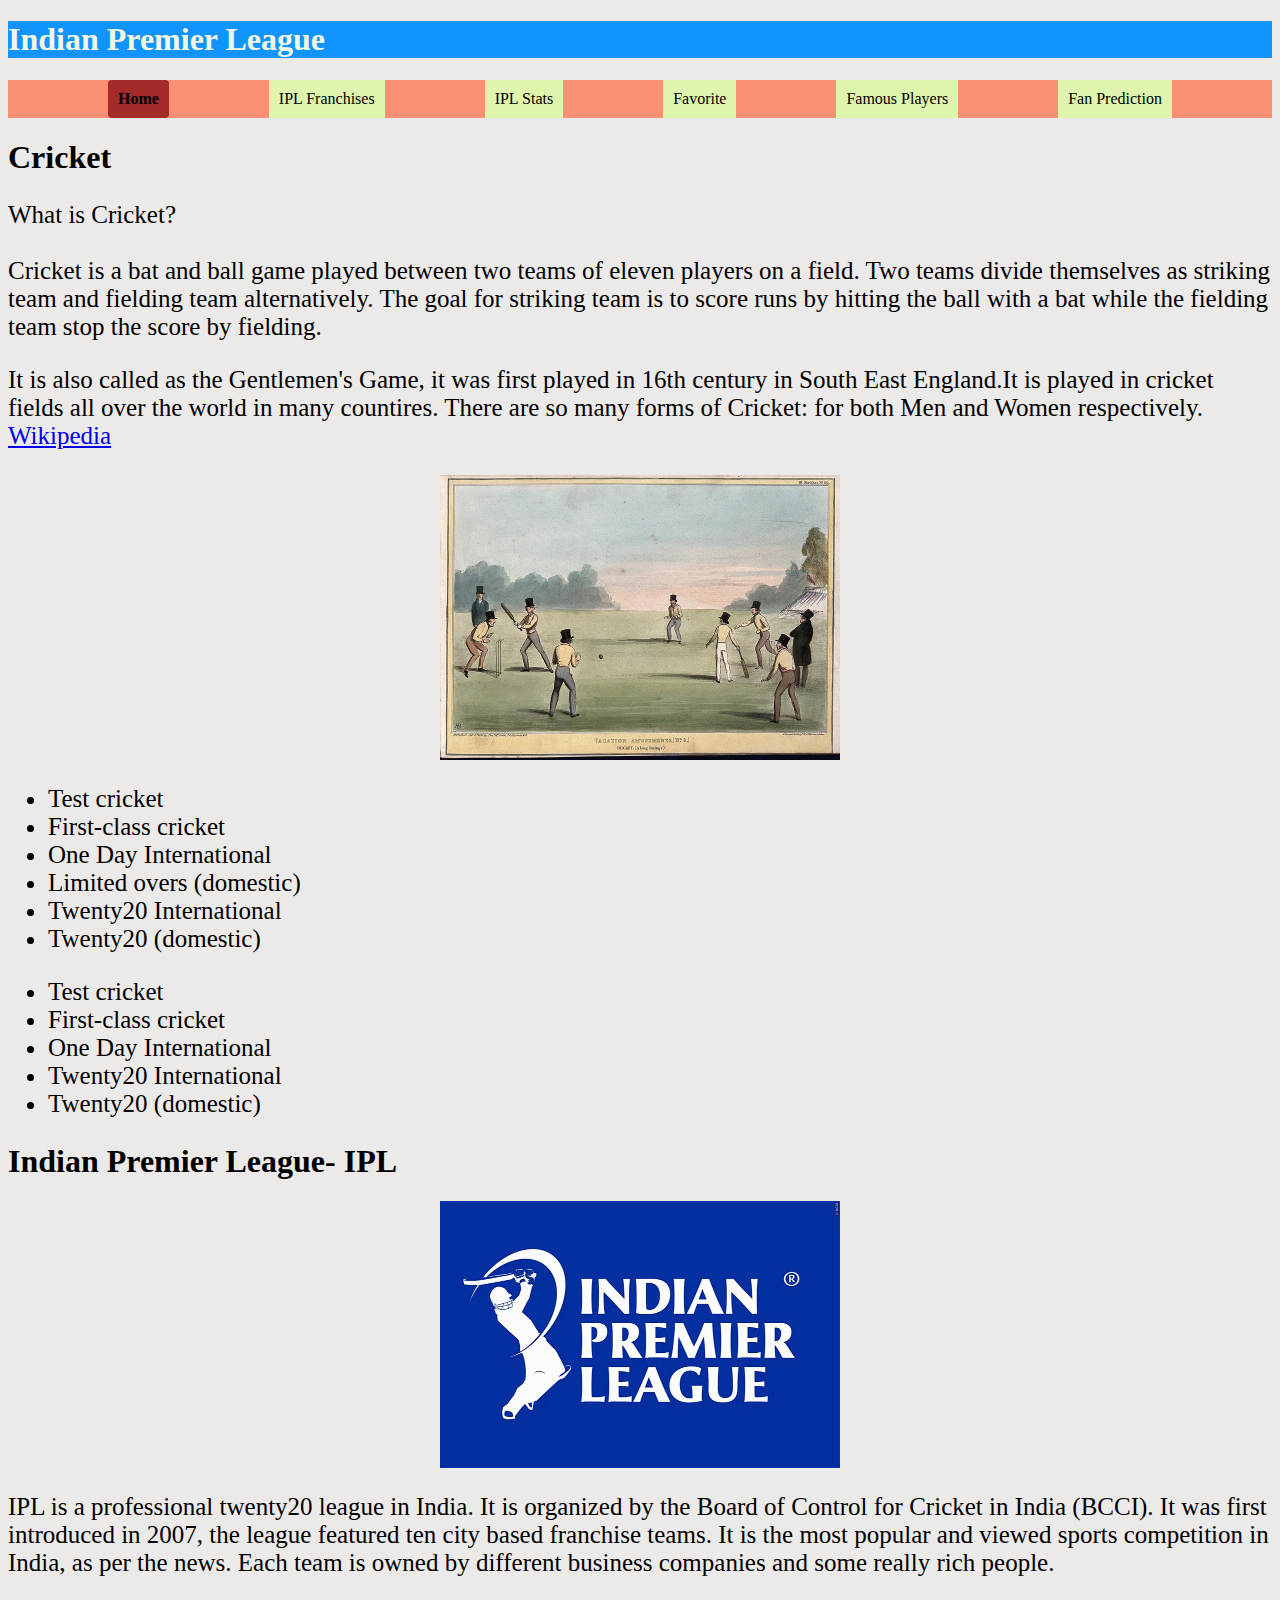
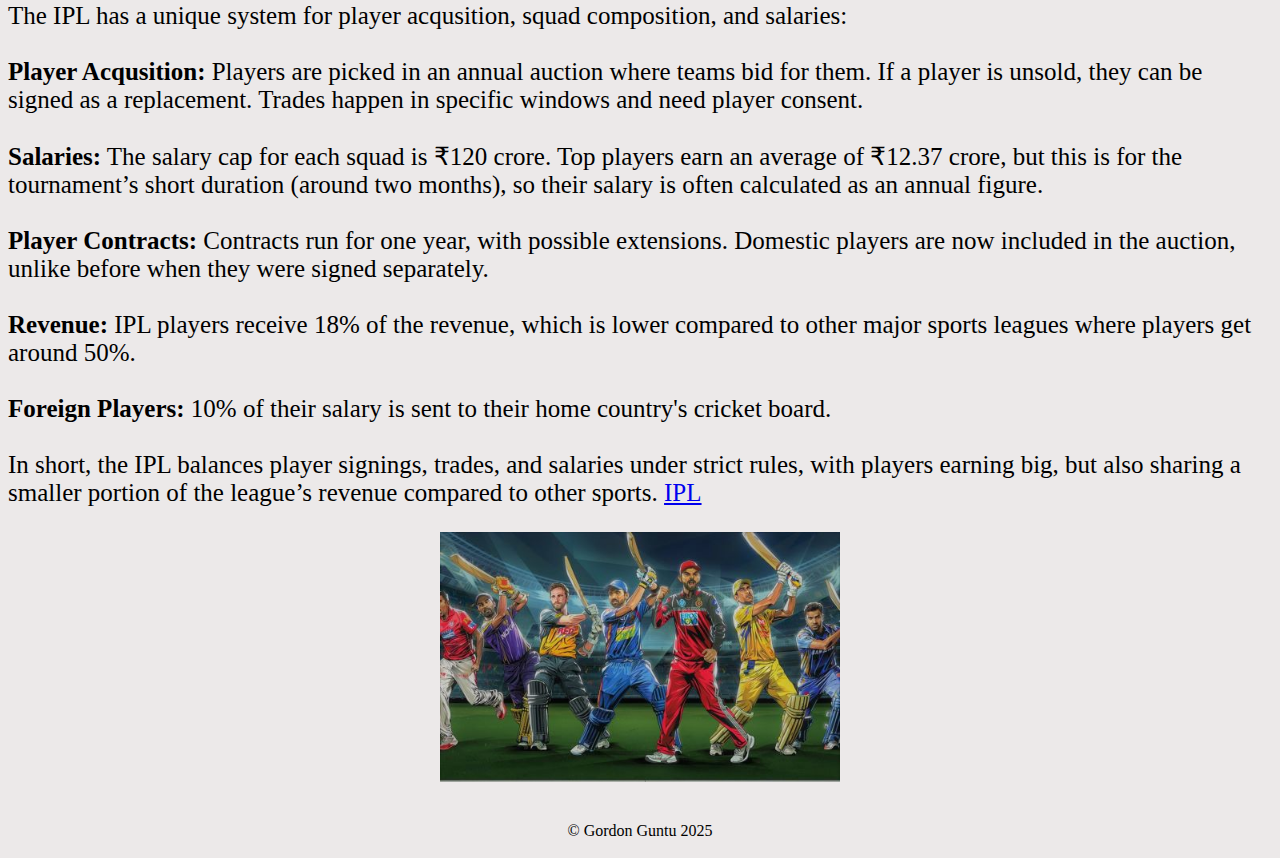
<file: final/Final/index.html>
<!DOCTYPE html>
<html lang="en">
<head>
    <meta charset="UTF-8">
    <meta name="viewport" content="width=device-width, initial-scale=1.0">
    <title>Web Design</title>
    <link rel="stylesheet" href="index.css">
</head>
<body>
    <header>
        <h1>Indian Premier League</h1>
    </header>
    <nav>
        <a href="index.html" class="current"> Home</a>
        <a href="page1.html"> IPL Franchises</a>
        <a href="page2.html">IPL Stats</a>
        <a href="page3.html">Favorite </a>
        <a href="page4.html"> Famous Players</a>
        <a href="page5.html"> Fan Prediction</a>

    </nav>
    <main>

        <h1> Cricket </h1>
           <p> What is Cricket? <br> <br> Cricket is a bat and ball game played between two teams of eleven players on a field. Two teams divide themselves as striking team and fielding team alternatively. The goal for striking team is to score runs by hitting the ball with a bat while the fielding team stop the score by fielding.</p>
         <p>
                It is also called as the Gentlemen's Game, it was first played in 16th century in South East England.It is played in cricket fields all over the world in many countires. There are so many forms of Cricket: for both Men and Women respectively. <a href="https://en.wikipedia.org/wiki/Indian_Premier_League">Wikipedia</a>
         </p> 
         <img src="cricket.webp" alt="Group of people playing cricket" class="center">
            
                    <ul>  
                        <li>Test cricket </li>
                        <li>First-class cricket</li>
                        <li>One Day International</li>
                        <li>Limited overs (domestic)</li>
                        <li>Twenty20 International</li>
                        <li>Twenty20 (domestic)</li>
                    </ul>
                
                <ul> 
                    <li>Test cricket </li>
                    <li>First-class cricket</li>
                    <li>One Day International</li>
                    <li>Twenty20 International</li>
                    <li>Twenty20 (domestic)</li>
                </ul>
         
        <h1> Indian Premier League- IPL</h1>
        <img src="IPL.webp" alt="IPL" class="center">
        <p> IPL is a professional twenty20 league in India. It is organized by the Board of Control for Cricket in India (BCCI). It was first introduced in 2007, the league featured ten city based franchise teams. It is the most popular and viewed sports competition in India, as per the news. Each team is owned by different business companies and some really rich people. </p>


        <p>
            The IPL has a unique system for player acqusition, squad composition, and salaries:  <br> <br>
            <b>Player Acqusition:</b> Players are picked in an annual auction where teams bid for them. If a player is unsold, they can be signed as a replacement. Trades happen in specific windows and need player consent.
            <br><br>
            <b>Salaries:</b> The salary cap for each squad is ₹120 crore. Top players earn an average of ₹12.37 crore, but this is for the tournament’s short duration (around two months), so their salary is often calculated as an annual figure.
            <br><br>
           <b> Player Contracts:</b> Contracts run for one year, with possible extensions. Domestic players are now included in the auction, unlike before when they were signed separately.
            <br><br>
            <b>Revenue:</b> IPL players receive 18% of the revenue, which is lower compared to other major sports leagues where players get around 50%.
            <br><br>
            <b>Foreign Players:</b> 10% of their salary is sent to their home country's cricket board.
            <br><br>
            In short, the IPL balances player signings, trades, and salaries under strict rules, with players earning big, but also sharing a smaller portion of the league’s revenue compared to other sports. <a href="https://www.iplt20.com/">IPL</a>
        </p>
        <img src="Ipl1.jpg" alt="IPL" class="center">










    </main>
    <footer>
        &copy; Gordon Guntu 2025
    </footer>
    
</body>
</html>
</file>
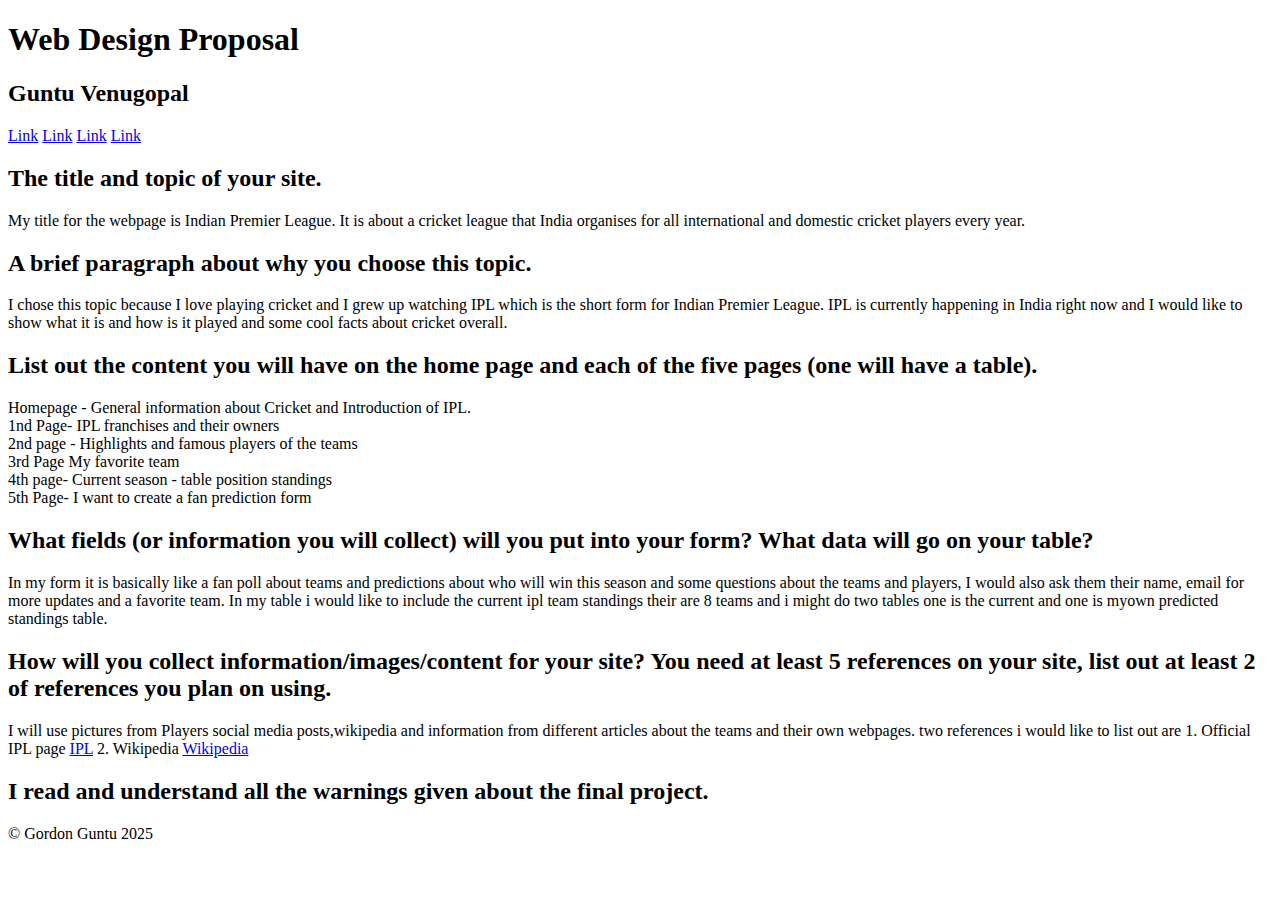
<file: final/finalsproposal.html>
<!DOCTYPE html>
<html lang="en">
<head>
    <meta charset="UTF-8">
    <meta name="viewport" content="width=device-width, initial-scale=1.0">
    <title>Final Proposal</title>
</head>
<body>
    <header>
        <h1>Web Design Proposal</h1>
        <h2>Guntu Venugopal</h2>
    </header>
    <nav> 
        <a href="#">Link</a>    <a href="#">Link</a>
        <a href="#">Link</a>    <a href="#">Link</a>
    </nav> 
    <main>
        <h2> The title and topic of your site.</h2>
        <p> My title for the webpage is Indian Premier League. It is about a cricket league that India organises for all international and domestic cricket players every year.</p>
        <h2>A brief paragraph about why you choose this topic.</h2>
        <p> I chose this topic because I love playing cricket and I grew up watching IPL which is the short form for Indian Premier League. IPL is currently happening in India right now and I would like to show what it is and how is it played and some cool facts about cricket overall.</p>
        <h2>List out the content you will have on the home page and each of the five pages (one will have a table).</h2>
        <p> Homepage - General information about Cricket and Introduction of IPL.
            <br> 1nd Page- IPL franchises and their owners <br> 2nd page - Highlights and famous players of the teams <br> 3rd Page My favorite team <br> 4th page- Current season - table position standings <br> 5th Page- I want to create a fan prediction form  
        </p>
        <h2>What fields (or information you will collect) will you put into your form? What data will go on your table?</h2>
        <p>In my form it is basically like a fan poll about teams and predictions about who will win this season and some questions about the teams and players, I would also ask them their name, email for more updates and a favorite team. In my table i would like to include the current ipl team standings their are 8 teams and i might do two tables one is the current and one is myown predicted standings table.</p>
        <h2>How will you collect information/images/content for your site? You need at least 5 references on your site, list out at least 2 of references you plan on using.</h2>
        <p> I will use pictures from Players social media posts,wikipedia and information from different articles about the teams and their own webpages. two references i would like to list out are 1. Official IPL page <a href="https://www.iplt20.com/">IPL</a>  2. Wikipedia <a href="https://en.wikipedia.org/wiki/Indian_Premier_League">Wikipedia</a></p>
        <h2>I read and understand all the warnings given about the final project.</h2>
    </main>
    <footer>
        <p>
            &copy; Gordon Guntu 2025

        </p>
    </footer>   
</body>
</html>
</file>
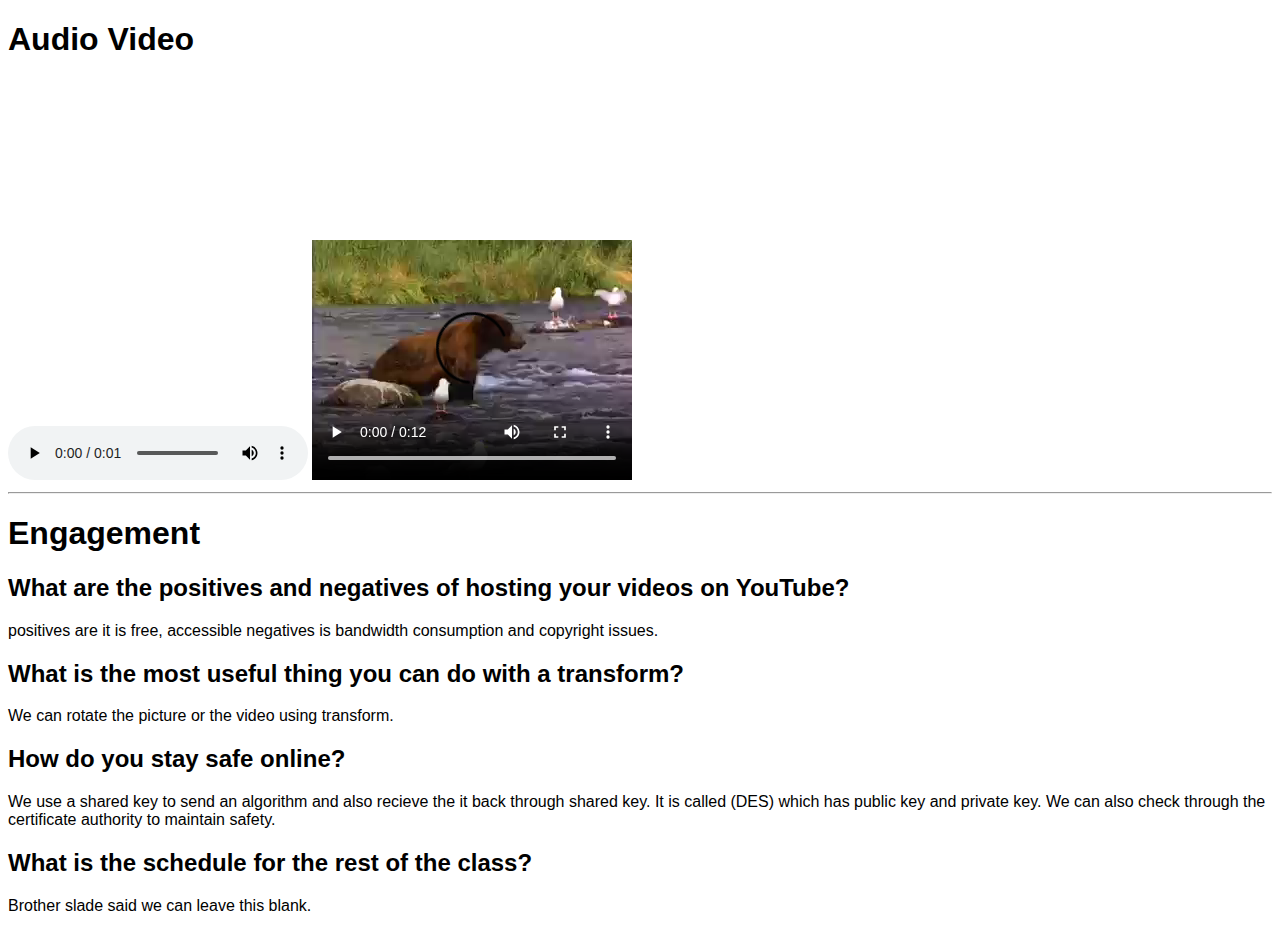
<file: activities/Audio&Video/audio.html>
<!DOCTYPE html>
<html lang="en">
<head>
    <meta charset="UTF-8">
    <meta name="viewport" content="width=device-width, initial-scale=1.0">
    <title>Audio</title>
    <link rel="stylesheet" href="audio.css">
</head>
<body>
    <main>
        <h1>Audio Video</h1>
        <audio autoplay controls loop>
            <source src="horse.mp3" type="audio/mp3">
            <source src="horse.ogg" type="audio/ogg">
            Your browser does not support audio
        </audio>
        <video controls autoplay loop>
            <source src="movie.mp4" type="video/mp4">
            <source src="movie.ogg" type="video/ogg">
        </video>
        <iframe width="560" height= "400" src="//www.youtube.com/embed/DzWXSz9hlxw?si=VOPdv93pbsCYzZWu" title="YouTube video player" allow="accelerometer; autoplay; clipboard-write; encrypted-media; gyroscope; picture-in-picture; web-share" referrerpolicy="strict-origin-when-cross-origin" allowfullscreen></iframe>

        <hr>
        <h1> Engagement</h1>
        <h2>What are the positives and negatives of hosting your videos on YouTube?</h2>
        <p> positives are it is free, accessible negatives is bandwidth consumption and copyright issues.</p>
        <h2>What is the most useful thing you can do with a transform?</h2>
        <p> We can rotate the picture or the video using transform.</p>
        <h2>How do you stay safe online?</h2>
        <p> We use a shared key to send an algorithm and also recieve the it back through shared key. It is called (DES) which has public key and private key. We can also check through the certificate authority to maintain safety. </p>
        <h2>What is the schedule for the rest of the class?</h2>
        <p> Brother slade said we can leave this blank.</p>

    </main>
</body>
</html>
</file>
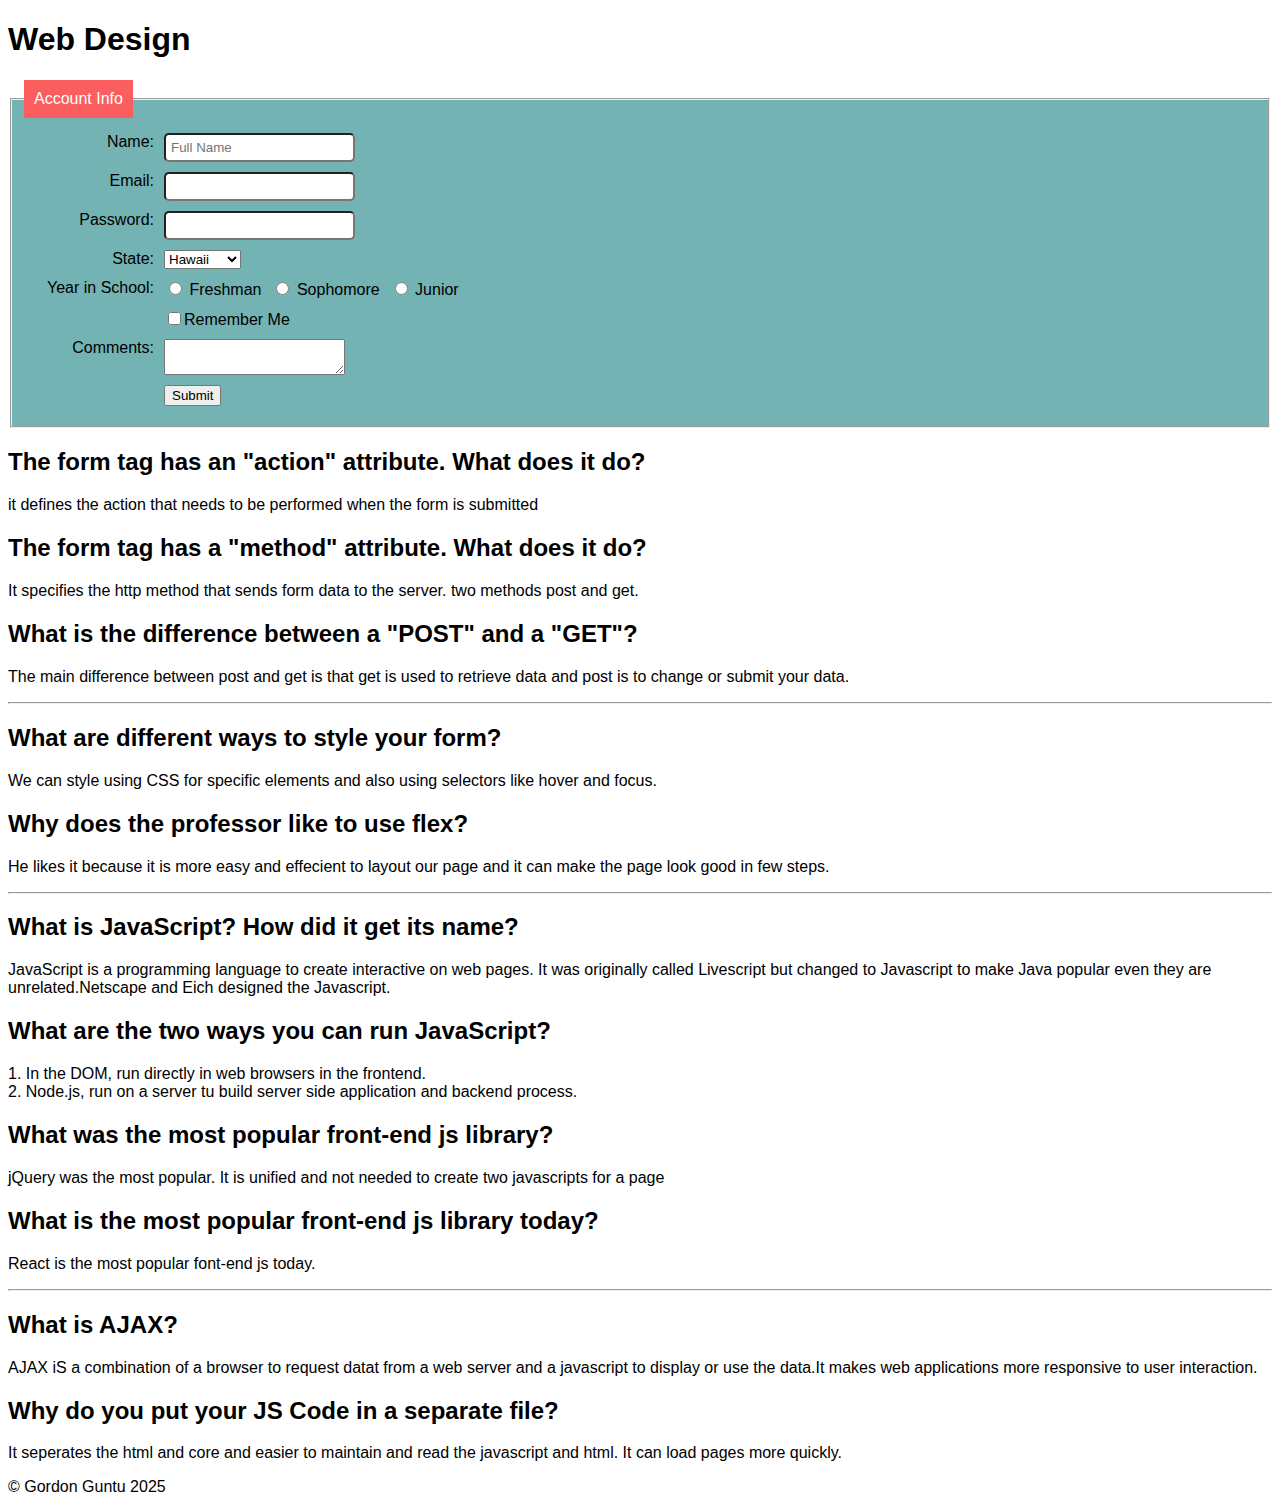
<file: activities/Forms/form.html>
<!DOCTYPE html>
<html lang="en">
<head>
    <meta charset="UTF-8">
    <meta name="viewport" content="width=device-width, initial-scale=1.0">
    <title>Form</title>
    <link rel="stylesheet" href="form.css">
</head>
<body>
    <header> <h1> Web Design</h1></header>
    <main>
        <form action="processing.html" method="get" id="myForm">
            <fieldset>
                <legend>Account Info</legend>
                <div class="form-row">
                    <label for="Full name">Name:</label>
                <input type="text" name="fullname" placeholder="Full Name" id="fullname"> 
                </div>
                <div class="form-row">
                    <label for="email">Email:</label>
                    <input type="email" name="email" id="email">
                </div>
                <div class="form-row">
                <label for="pass"> Password: </label>
                    <input type="password" name="password" id="pass">
                </div>
                <div class="form-row">
                    <label for="state">State:</label>
                    <select name="state" id="state">
                        <option value="blank"></option>
                        <option value="CO">Colorado</option>
                        <option value="HI" selected>Hawaii</option>
                        <option value="UT">Utah</option>
                    </select>
                </div>
                <div class="radio-row">
                   
                    <div class="form-spacer">Year in School:</div>
                    <label><input type="radio" name="year" value="Freshman"> Freshman </label>
                    <label> <input type="radio" name="year" value="Sophomore"> Sophomore  </label>    
                    <label>  <input type="radio" name="year" value="Junior"> Junior </label>
                </div>
                <div class="radio-row">
                    <div class="form-spacer"></div>
                    <label> <input type="checkbox" name="agree" id="agree">Remember Me</label>
                </div>
                <div class="form-row">
                    <label for="comments"> Comments:</label>
                    <textarea name="comments" id="comments"></textarea>
                </div>
                <div class="form-row">
                        <div class="form-spacer"></div>
                    <input type="submit">
                </div>
            </fieldset>
        </form>
    

        <h2>The form tag has an "action" attribute. What does it do?</h2>
            <p> it defines the action that needs to be performed when the form is submitted</p>
        <h2>The form tag has a "method" attribute. What does it do?</h2>
            <p> It specifies the http method that sends form data to the server. two methods post and get.</p>
        <h2>What is the difference between a "POST" and a "GET"?</h2>
            <p> The main difference between post and get is that get is used to retrieve data and post is to change or submit your data. </p> 
        <hr>

        <h2>What are different ways to style your form?</h2>
            <p>We can style using CSS for specific elements and also using selectors  like hover and focus.</p>
        <h2>Why does the professor like to use flex?</h2>
            <P> He likes it because it is more easy and effecient to layout our page and it can make the page look good in few steps.</P>
        <hr>

        <h2>What is JavaScript? How did it get its name?</h2>
            <p> JavaScript is a programming language to create interactive on web pages. It was originally called Livescript but changed to Javascript to make Java popular even they are unrelated.Netscape and Eich designed the Javascript.</p>
        <h2>What are the two ways you can run JavaScript?</h2>
             <p> 1. In the DOM, run directly in web browsers in the frontend.<br> 2. Node.js, run on  a server tu build server side application and backend process. </p>
        <h2>What was the most popular front-end js library?</h2>
            <p> jQuery was the most popular. It is unified and not needed to create two javascripts for a page</p>
        <h2>What is the most popular front-end js library today?</h2>
            <p>React is the most popular font-end js today.</p>

      <hr>
      <h2>What is AJAX?</h2>
      <p> AJAX iS a combination of a browser to request datat from a web server and a  javascript to display or use the data.It makes web applications more responsive to user interaction.</p>

      <h2>Why do you put your JS Code in a separate file?</h2>
      <p> It seperates the html and core and easier to maintain and read the javascript and html. It can load pages more quickly.</p>
        
    </main>
    <footer>
        <p>&copy; Gordon Guntu 2025</p>
    </footer>
     <script src = "form.js"></script>

</body>
</html>
</file>
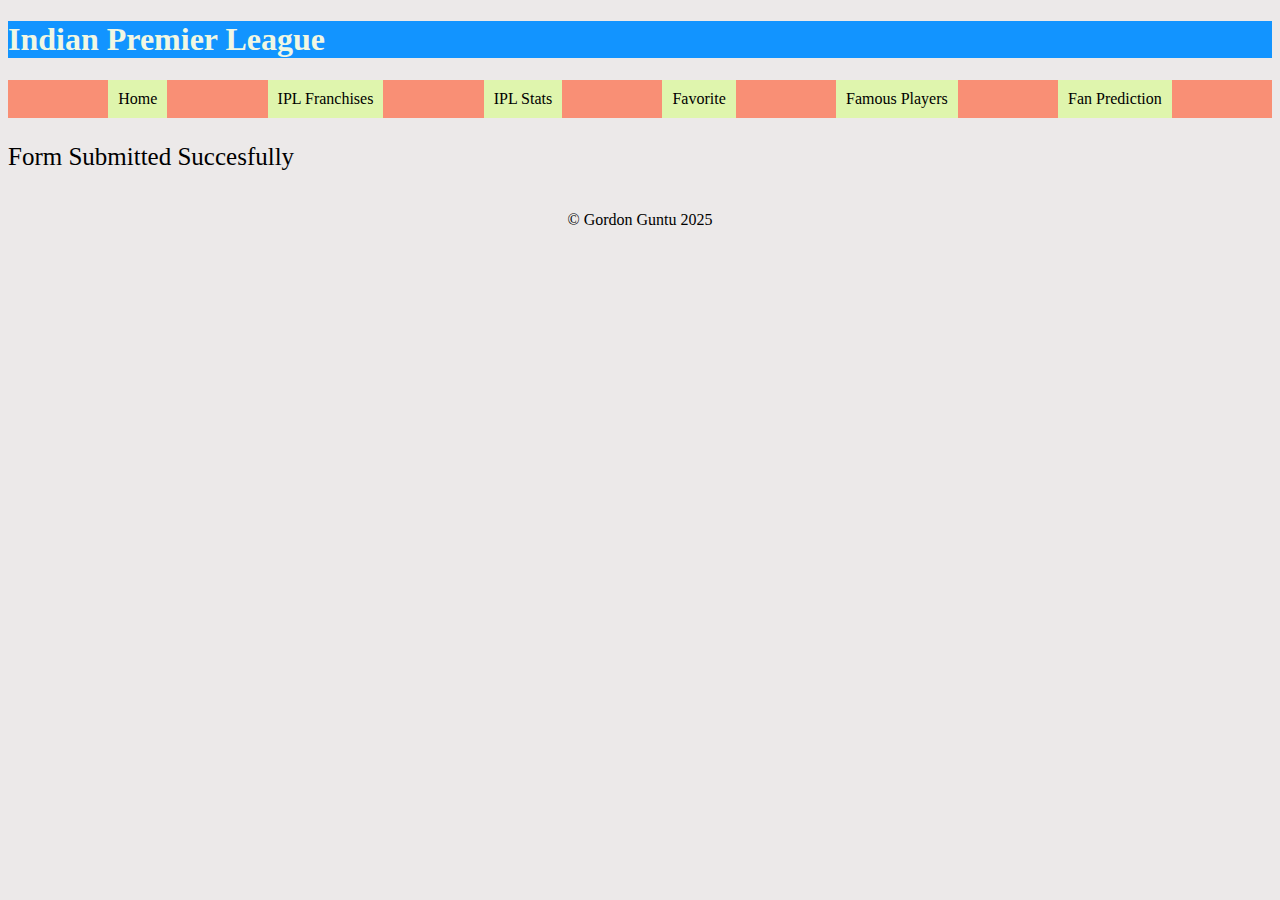
<file: final/Final/form.html>
<!DOCTYPE html>
<html lang="en">
<head>
    <meta charset="UTF-8">
    <meta name="viewport" content="width=device-width, initial-scale=1.0">
    <title>Web Design</title>
    <link rel="stylesheet" href="index.css">
</head>
<body>
    <header>
        <h1>Indian Premier League</h1>
    </header>
    <nav>
        <a href="index.html"> Home</a>
        <a href="page1.html"> IPL Franchises</a>
        <a href="page2.html">IPL Stats</a>
        <a href="page3.html">Favorite </a>
        <a href="page4.html"> Famous Players</a>
        <a href="page5.html"> Fan Prediction</a>

    </nav>
    <main>
        <p>
            Form Submitted Succesfully
        </p>
    </main>
    <footer>
        &copy; Gordon Guntu 2025
    </footer>
    
</body>
</html>
</file>
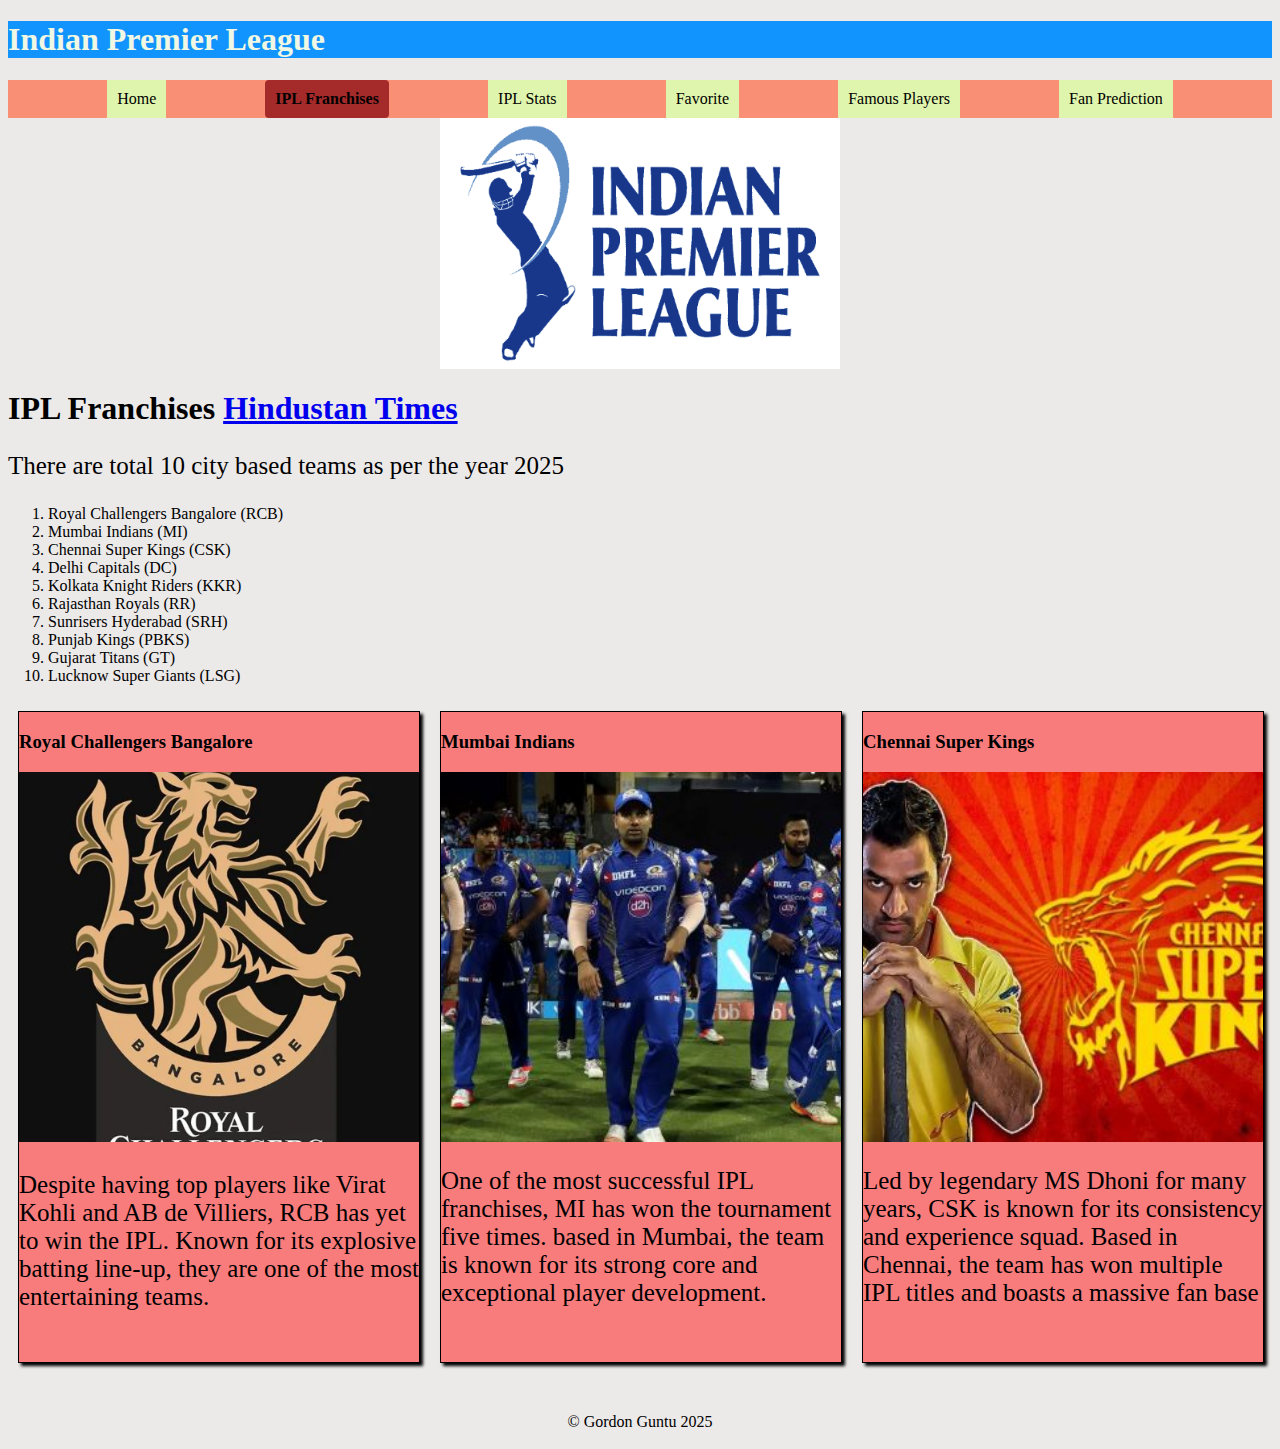
<file: final/Final/page1.html>
<!DOCTYPE html>
<html lang="en">
<head>
    <meta charset="UTF-8">
    <meta name="viewport" content="width=device-width, initial-scale=1.0">
    <title>Web Design</title>
    <link rel="stylesheet" href="index.css">
</head>
<body>
    <header>
        <h1>Indian Premier League</h1>
    </header>
    <nav>
        <a href="index.html"> Home</a>
        <a href="page1.html" class="current"> IPL Franchises</a>
        <a href="page2.html">IPL Stats</a>
        <a href="page3.html">Favorite </a>
        <a href="page4.html"> Famous Players</a>
        <a href="page5.html"> Fan Prediction</a>

    </nav>
    <main>
        <img src="indian.png" alt="IPL" class="center">
        <h1> IPL Franchises  <a href="https://www.hindustantimes.com/cricket/ipl/teams">Hindustan Times</a></h1>

        <p> There are total 10 city based teams as per the year 2025 </p>
            <ol>
               <li>Royal Challengers Bangalore (RCB)</li>
                <li>Mumbai Indians (MI)</li>
                <li>Chennai Super Kings (CSK)</li>
                <li>Delhi Capitals (DC)</li>
                <li>Kolkata Knight Riders (KKR)</li>
                <li>Rajasthan Royals (RR)</li>
               <li>Sunrisers Hyderabad (SRH)</li>
               <li>Punjab Kings (PBKS)</li>
               <li>Gujarat Titans (GT)</li>
                <li>Lucknow Super Giants (LSG)</li> 

           </ol>
           
       
        <div class="pictures">
            <article class="card">
                <h3> Royal Challengers Bangalore </h3>

                <div class="content">
                <img src="rcb.jpg" alt="rcb">
            
                <p>Despite having top players like Virat Kohli and AB de Villiers, RCB has yet to win the IPL. Known for its explosive batting line-up, they are one of the most entertaining teams.   </p>
            </div>
            </article>
            <article class="card">
                
                <h3> Mumbai Indians</h3>
                <img src="mi.jpg" alt="Mumbai Indians">
                <p> One of the most successful IPL franchises, MI has won the tournament five times. based in Mumbai, the team is known for its strong core and exceptional player development.</p> 
            </article>
            <article class="card">
                <h3> Chennai Super Kings</h3>
                <img src="csk.jpg" alt="CSK">
                <p> Led by legendary MS Dhoni for many years, CSK is known for its consistency and experience squad. Based in Chennai, the team has won multiple IPL titles and boasts a massive fan base</p>
            </article>
            <article class="card">
                <h3>Delhi Capitals</h3>
                <img src="delhi.jpg" alt="DC">
                <p>Previously known as Delhi Daredevils, DC has undergone a strong transformation in recent seasons. Based in the capital city, the team focuses on young talent and dynamic leadership. </p>
            </article>
            <article class="card">
                <h3>Kolkata Knight Riders</h3>
                <img src="kkr.jpg" alt="KKR">
                <p>Owned by Bollywood star Shah Rukh Khan, KKR is known for its bold branding and exciting cricket. Based in Kolkata, the team has two IPL trophies and a loyal fan following.</p>
            </article>
            <article class="card">
                <h3>Rajasthan Royals</h3>
                <img src="rajasthan.jpg" alt="RR">
                <p>Winners of the inaugural IPL in 2008, RR is known for scouting hidden talent. Based in Jaipur, they focus on building strong, well-balanced squads.</p>
            </article>
            <article class="card">
                <h3>Sunrisers Hyderabad</h3>
                <img src="sunrisers.jpg" alt="SRH">
                <P>SRH, based in Hyderabad, won their first title in 2016. The team is known for its strong bowling unit and smart gameplay.
                </P> 
            </article>
            <article class="card">
                <h3>Punjab Kings</h3>
                <img src="punjab.jpg" alt="PBKS">
                <P>PBKS, formerly Kings XI Punjab, is based in Mohali. Though they haven't won a title yet, they're famous for explosive batting and passionate fans.</P>
            </article>
            <article class="card">
                <h3>Gujarat Titans</h3>
                <img src="gujarat.jpg" alt="GT">
                <p>The newest team in the IPL, GT won the title in their debut season (2022). Based in Ahmedabad, they've quickly built a reputation for sharp strategy and strong team spirit.
            </p>
            </article>
            <article class="card">
                <h3>Lucknow Super Giants</h3>
                <img src="lucknow.jpg" alt="LSG">
                <p>Another recent addition, LSG debuted in 2022 and is based in Lucknow. The team blends youth with experience and has made playoff appearances early in its journey.</p>
          </article>
        </div>
            



    </main>
    <footer>
        &copy; Gordon Guntu 2025
    </footer>
    
</body>
</html>
</file>
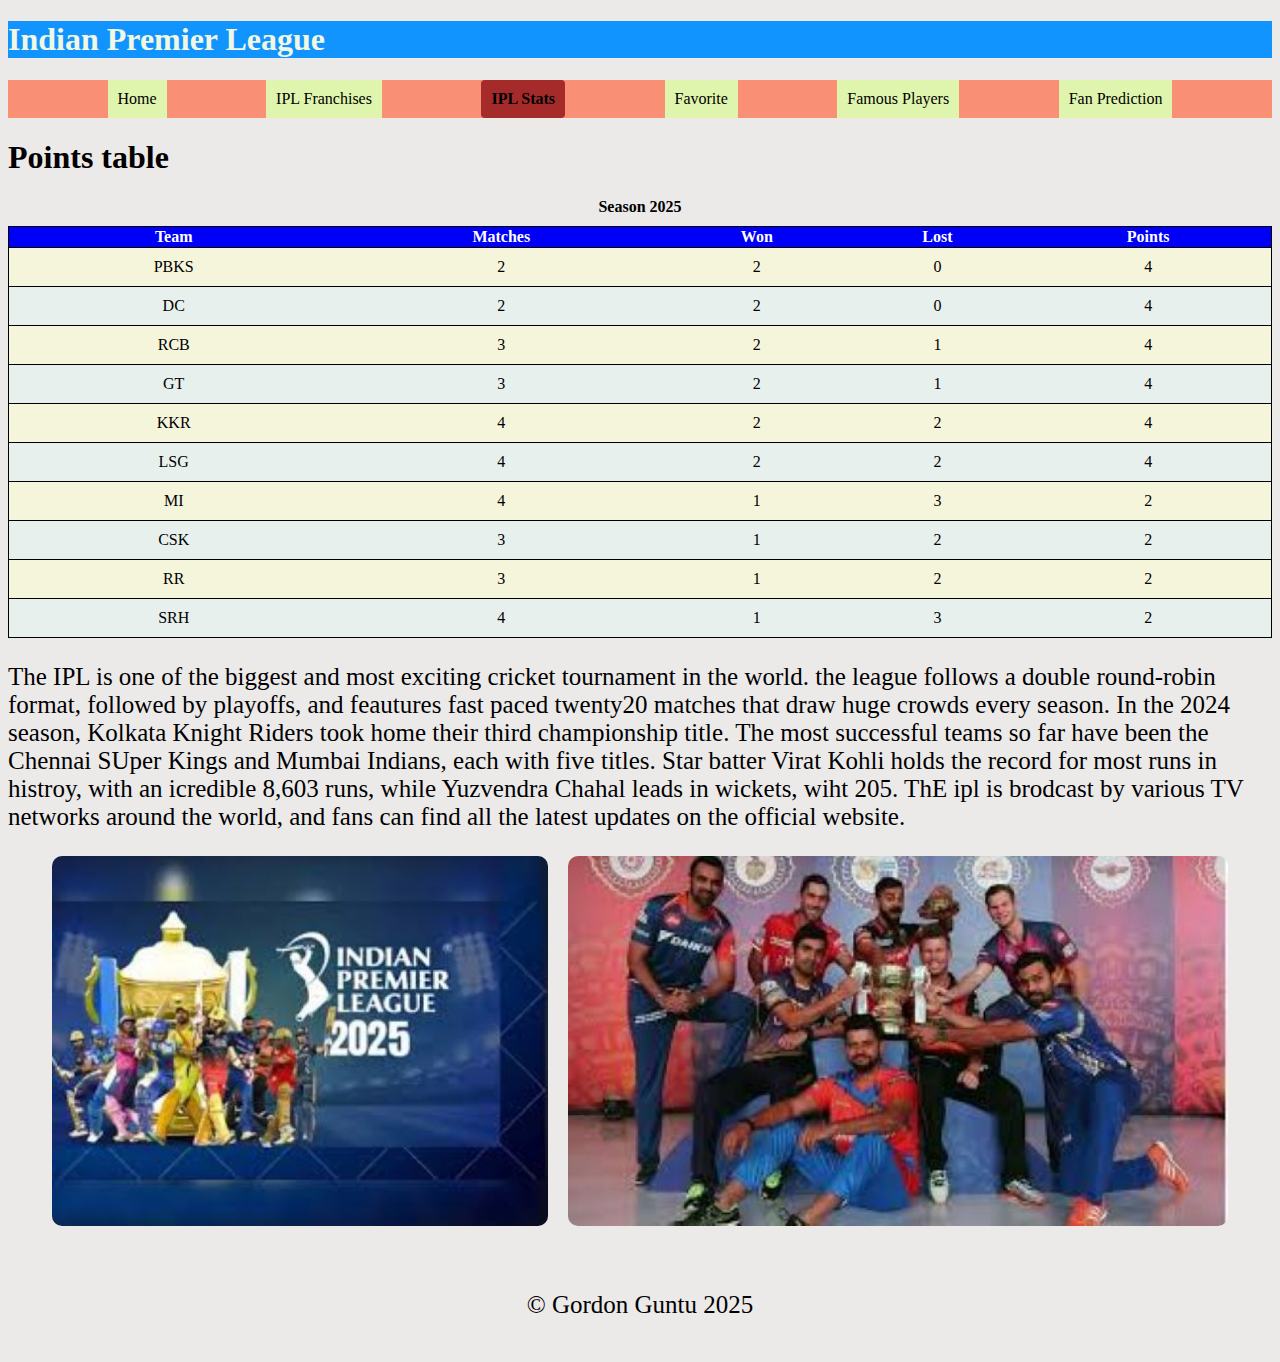
<file: final/Final/page2.html>
<!DOCTYPE html>
<html lang="en">
<head>
    <meta charset="UTF-8">
    <meta name="viewport" content="width=device-width, initial-scale=1.0">
    <title>Web Design</title>
    <link rel="stylesheet" href="index.css">
</head>
<body>
    <header>
        <h1>Indian Premier League</h1>
    </header>
    <nav>
        <a href="index.html"> Home</a>
        <a href="page1.html"> IPL Franchises</a>
        <a href="page2.html" class="current">IPL Stats</a>
        <a href="page3.html">Favorite </a>
        <a href="page4.html"> Famous Players</a>
        <a href="page5.html"> Fan Prediction</a>

    </nav>
    <main>
        <h1> Points table </h1>
        
        
        <table class="schedule">
            <caption> Season 2025</caption>
            <thead>
                <tr>
                    <th> Team</th>    
                    <th>Matches</th>
                    <th>Won</th>
                    <th>Lost</th>
                    <th>Points</th>
                </tr>
            </thead>
            <tbody>
                
                <tr>
                    <td> PBKS</td>
                    <td>2</td>
                    <td>2</td>
                    <td>0</td>
                    <td>4</td>
                </tr>
                <tr>
                    <td> DC</td>
                    <td>2</td>
                    <td>2</td>
                    <td>0</td>
                    <td>4</td>
                </tr>
                <tr>
                    <td> RCB</td>
                    <td>3</td>
                    <td>2</td>
                    <td>1</td>
                    <td>4</td>
                </tr>
                <tr>
                    <td> GT</td>
                    <td>3</td>
                    <td>2</td>
                    <td> 1</td>
                    <td>4</td>
                </tr>
                <tr>
                    <td> KKR</td>
                    <td> 4</td>
                    <td>2</td>
                    <td>2</td>
                    <td>4</td>
                </tr>
                <tr>
                    <td> LSG</td>
                    <td> 4</td>
                    <td>2</td>
                    <td>2</td>
                    <td>4</td>
                </tr>
                <tr>
                    <td> MI</td>
                    <td> 4</td>
                    <td>1</td>
                    <td>3</td>
                    <td>2</td>
                </tr>
                <tr>
                    <td> CSK</td>
                    <td> 3</td>
                    <td>1</td>
                    <td>2</td>
                    <td>2</td>
                </tr>
                <tr>
                    <td> RR</td>
                    <td> 3</td>
                    <td>1</td>
                    <td>2</td>
                    <td>2</td>
                </tr>
                <tr>
                    <td>SRH</td>
                    <td> 4</td>
                    <td>1</td>
                    <td>3</td>
                    <td>2</td>
                </tr>
            </tbody>
            <tfoot>
              
            </tfoot>
        </table>
       

        
        <p>
            The IPL is one of the
             biggest and most exciting cricket tournament in the world. the league follows a double round-robin format, followed by playoffs, and feautures fast paced twenty20 matches that draw huge crowds every season. In the 2024 season, Kolkata Knight Riders took home their third championship title. The most successful teams so far have been the Chennai SUper Kings and Mumbai Indians, each with five titles. Star batter Virat Kohli holds the record for most runs in histroy, with an icredible 8,603 runs, while Yuzvendra Chahal leads in wickets, wiht 205. ThE ipl is brodcast by various TV networks around the world, and fans can find all the latest updates on the official website.
        </p>
        <div class="love">
        <img src="download.jpg" alt="IPL">
        <img src="download(1).jpg" alt="IPL">
         </div>

        


    </main>
    <footer>
        <p>&copy; Gordon Guntu 2025 </p>
    </footer>
    
</body>
</html>
</file>
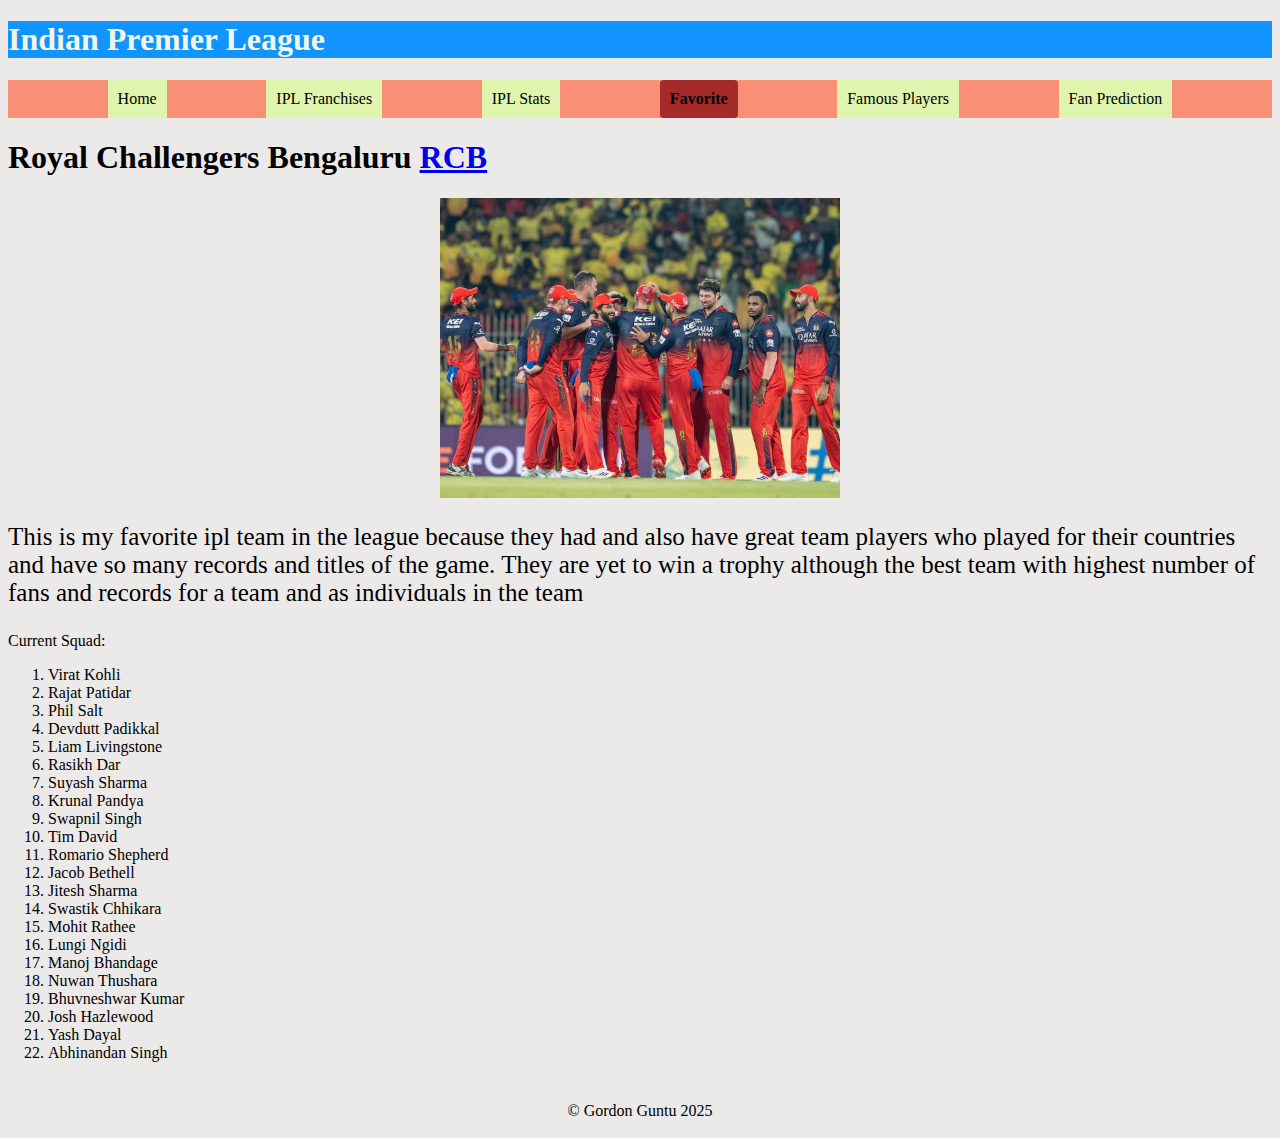
<file: final/Final/page3.html>
<!DOCTYPE html>
<html lang="en">
<head>
    <meta charset="UTF-8">
    <meta name="viewport" content="width=device-width, initial-scale=1.0">
    <title>Web Design</title>
    <link rel="stylesheet" href="index.css">
</head>
<body>
    <header>
        <h1>Indian Premier League</h1>
    </header>
    <nav>
        <a href="index.html"> Home</a>
        <a href="page1.html"> IPL Franchises</a>
        <a href="page2.html">IPL Stats</a>
        <a href="page3.html" class="current">Favorite </a>
        <a href="page4.html"> Famous Players</a>
        <a href="page5.html"> Fan Prediction</a>

    </nav>
    <main>
        <h1> Royal Challengers Bengaluru <a href="https://royalchallengers.com/">RCB</a></h1>
            <img src="fav.jpg" alt="RCB" class="center">
        <p> This is my favorite ipl team in the league because they had and also have great team players who played for their countries and have so many records and titles of the game. They are yet to win a trophy although the best team with highest number of fans and records for a team and as individuals in the team</p>

       
            Current Squad:
            <ol>
                <li>Virat Kohli</li>
                <li>Rajat Patidar</li>
                <li>Phil Salt</li>
                <li>Devdutt Padikkal</li>
                <li>Liam Livingstone</li>
                <li>Rasikh Dar</li>
                <li>Suyash Sharma</li>
                <li>Krunal Pandya</li>
                <li>Swapnil Singh
                </li>
                <li>Tim David
                </li>
                <li>Romario Shepherd
                </li>
                <li>Jacob Bethell
                </li>
                <li>Jitesh Sharma
                </li>
                <li>Swastik Chhikara
                </li>
                <li>Mohit Rathee
                </li>
                <li>Lungi Ngidi
                </li>
                <li>Manoj Bhandage
                </li>
                <li>Nuwan Thushara
                </li>
                <li>Bhuvneshwar Kumar
                </li>
                <li>Josh Hazlewood
                </li>
                <li>Yash Dayal
                </li>
                <li>Abhinandan Singh
                </li>


            </ol>
       


    </main>
    <footer>
        &copy; Gordon Guntu 2025
    </footer>
    
</body>
</html>
</file>
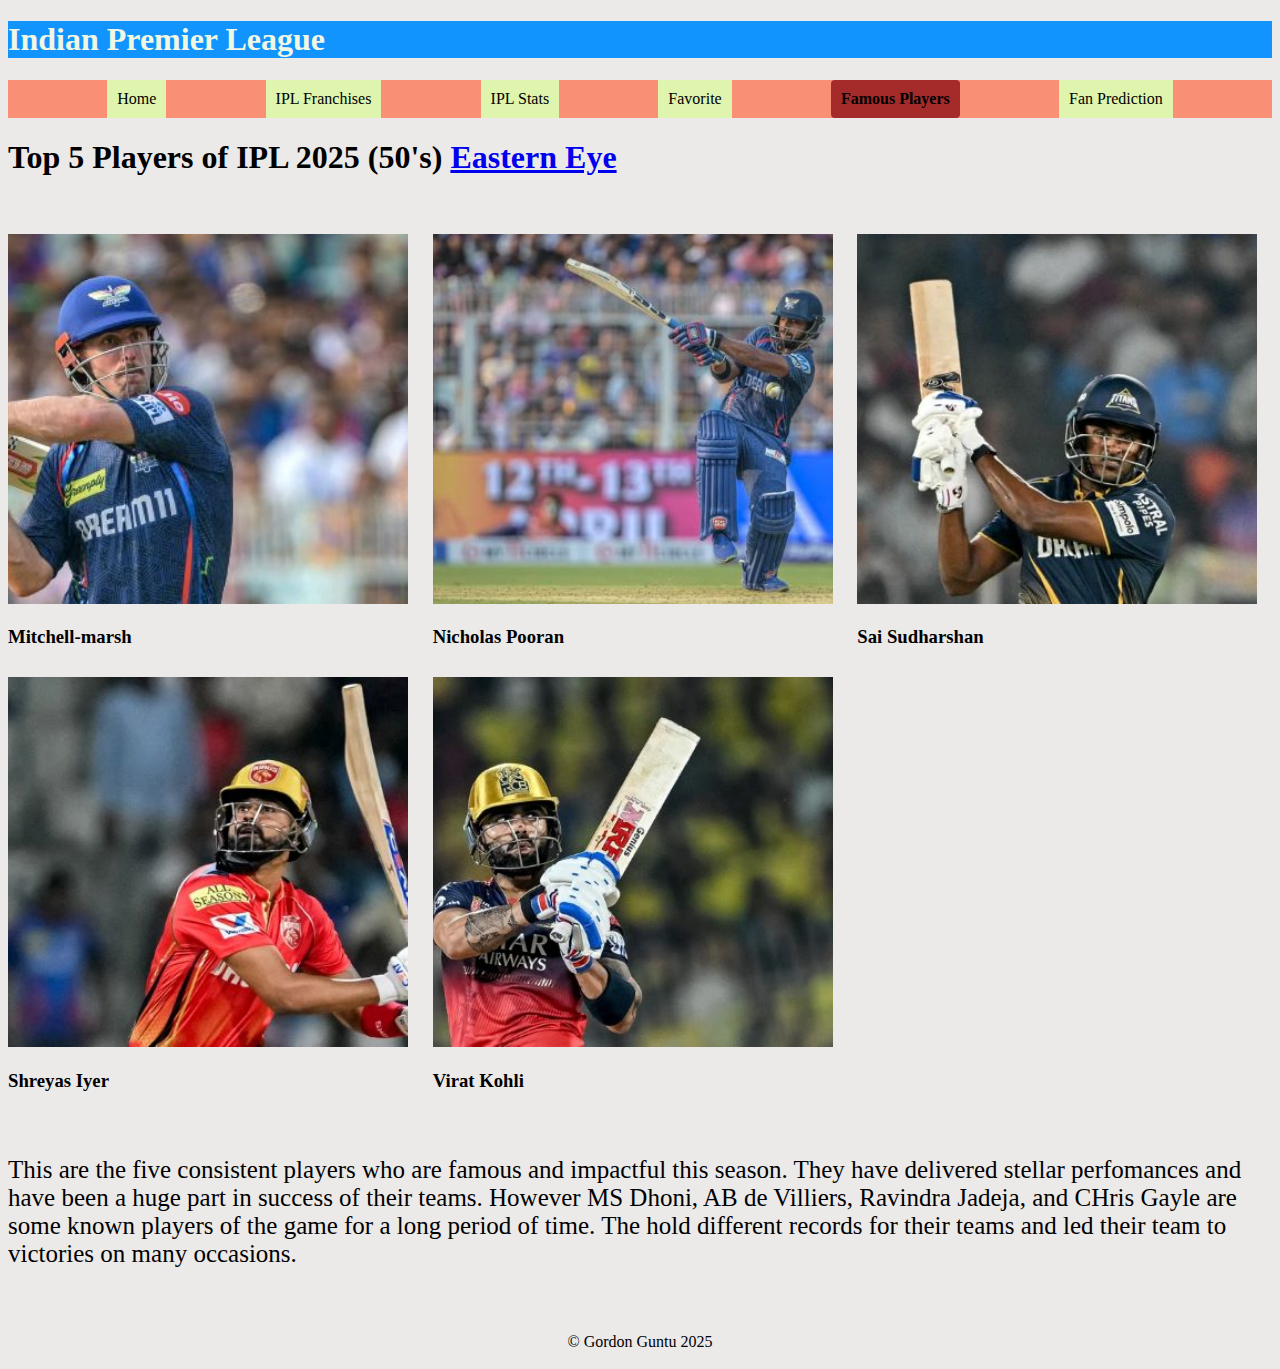
<file: final/Final/page4.html>
<!DOCTYPE html>
<html lang="en">
<head>
    <meta charset="UTF-8">
    <meta name="viewport" content="width=device-width, initial-scale=1.0">
    <title>Web Design</title>
    <link rel="stylesheet" href="index.css">
</head>
<body>
    <header>
        <h1>Indian Premier League</h1>
    </header>
    <nav>
        <a href="index.html"> Home</a>
        <a href="page1.html"> IPL Franchises</a>
        <a href="page2.html">IPL Stats</a>
        <a href="page3.html">Favorite </a>
        <a href="page4.html" class="current"> Famous Players</a>
        <a href="page5.html"> Fan Prediction</a>

    </nav>
    <main class="main">
      <div> <h1> Top 5 Players of IPL 2025 (50's)  <a href="https://www.easterneye.biz/ipl-2025-top-players-50s/">Eastern Eye</a></h1>  <br> <br></div>
        <div class="grid">
        <article>
            <img src="mitchell-marsh.jpg" alt="Marsh">
            <h3> Mitchell-marsh</h3>
       </article>
        
            
        <article >
            <img src="nicholas-pooran.jpg" alt="Pooran">
            <h3>Nicholas Pooran</h3>
        </article>

        <article >
                <img src="sai-sudharsan.jpg" alt="Sai">
                <h3> Sai Sudharshan</h3>
        </article>
        <article >
            <img src="shreyas-iyer.jpg" alt="Shreyas">
            <h3> Shreyas Iyer</h3>
        </article>

        <article>
            <img src="virat-kohli.jpg" alt="Virat">
            <h3>Virat Kohli</h3>
        </article>
     </div>

        <p> This are the five consistent players who are famous and impactful this season. They have delivered stellar perfomances and have been a huge part in success of their teams. However MS Dhoni, AB de Villiers, Ravindra Jadeja, and CHris Gayle are some known players of the game for a long period of time. The hold different records for their teams and led their team to victories on many occasions.</p>

       

    </main>
    <footer>
        &copy; Gordon Guntu 2025
    </footer>
    
</body>
</html>
</file>
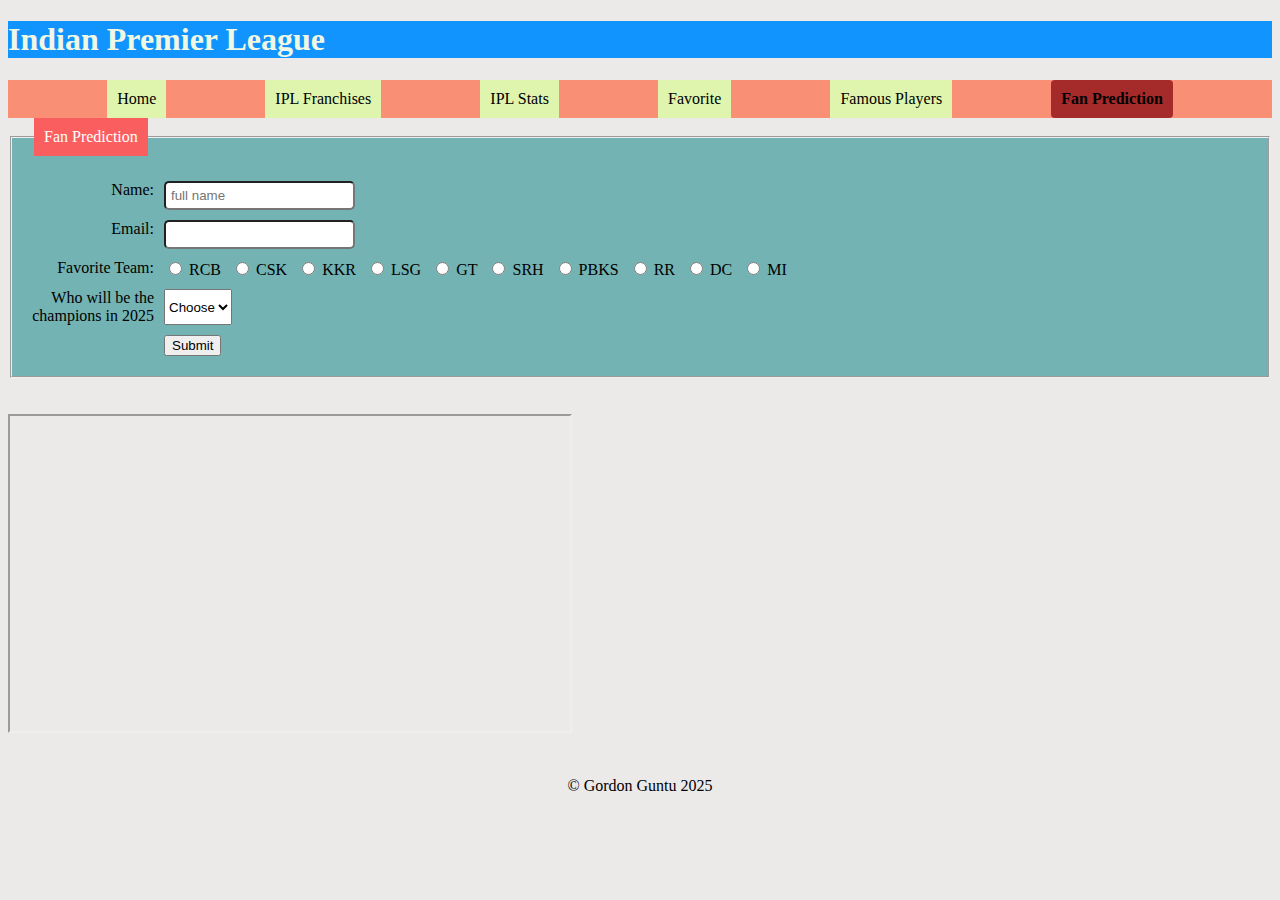
<file: final/Final/page5.html>
<!DOCTYPE html>
<html lang="en">
<head>
    <meta charset="UTF-8">
    <meta name="viewport" content="width=device-width, initial-scale=1.0">
    <title>Web Design</title>
    <link rel="stylesheet" href="index.css">
</head>
<body>
    <header>
        <h1>Indian Premier League</h1>
    </header>
    <nav>
        <a href="index.html"> Home</a>
        <a href="page1.html"> IPL Franchises</a>
        <a href="page2.html">IPL Stats</a>
        <a href="page3.html">Favorite </a>
        <a href="page4.html"> Famous Players</a>
        <a href="page5.html" class="current"> Fan Prediction</a>

    </nav>
    <main>
        <div id="Message"></div>
        <form action="form.html" method="get" id="myform">
            <fieldset>
                <legend>Fan Prediction</legend>
                <div class="form-row">
                    <label for="fullname">Name:</label>
                <input type="text" name="fullname" placeholder="full name" id="fullname"> 
                </div>
                <div class="form-row">
                    <label for="email">Email:</label>
                    <input type="email" name="email" id="email">
                </div>
                <div class="radio-row">
                   
                    <div class="form-spacer">Favorite Team:</div>
                    <label><input type="radio" name="team" value="RCB"> RCB </label>
                    <label><input type="radio" name="team" value="CSK"> CSK </label>    
                    <label><input type="radio" name="team" value="KKR"> KKR </label>
                    <label><input type="radio" name="team" value="LSG"> LSG </label>
                    <label><input type="radio" name="team" value="GT"> GT </label>
                    <label><input type="radio" name="team" value="SRH"> SRH </label>
                    <label><input type="radio" name="team" value="PBKS"> PBKS </label>
                    <label><input type="radio" name="team" value="RR"> RR</label>
                    <label><input type="radio" name="team" value="DC"> DC </label>
                    <label><input type="radio" name="team" value="MI"> MI </label>
                </div>
                <div class="form-row">
                    <label for="city"> Who will be the champions in 2025</label>
                    <select name="state" id="city">
                        <option value="blank">Choose</option>
                        <option value=" RCB"> RCB</option>
                        <option value="CSK">CSK </option>
                        <option value="LSG "> LSG </option>
                        <option value="GT"> GT</option>
                        <option value="SRH"> SRH</option>
                        <option value="PBKS "> PBKS </option>
                        <option value="RR"> RR</option>
                        <option value="DC"> DC</option>
                        <option value="MI"> MI</option>
                        <option value="KKR"> KKR</option>
                    </select>
                </div>
                <div class="form-row">
                    <div class="form-spacer"></div>
                <input type="submit">
            </div>
            </fieldset>
        </form>
        <br> <br>
        <iframe width="560" height="315" src="https://www.youtube.com/embed/4Yh_tl1qw00?si=CNlA0FC2bOvEJ51d" title="YouTube video player"  allow="accelerometer; autoplay; clipboard-write; encrypted-media; gyroscope; picture-in-picture; web-share" referrerpolicy="strict-origin-when-cross-origin" allowfullscreen></iframe>
    </main>
    <footer>
        &copy; Gordon Guntu 2025
    </footer>
    <script src="final.js">
       
    </script>

    
</body>
</html>
</file>
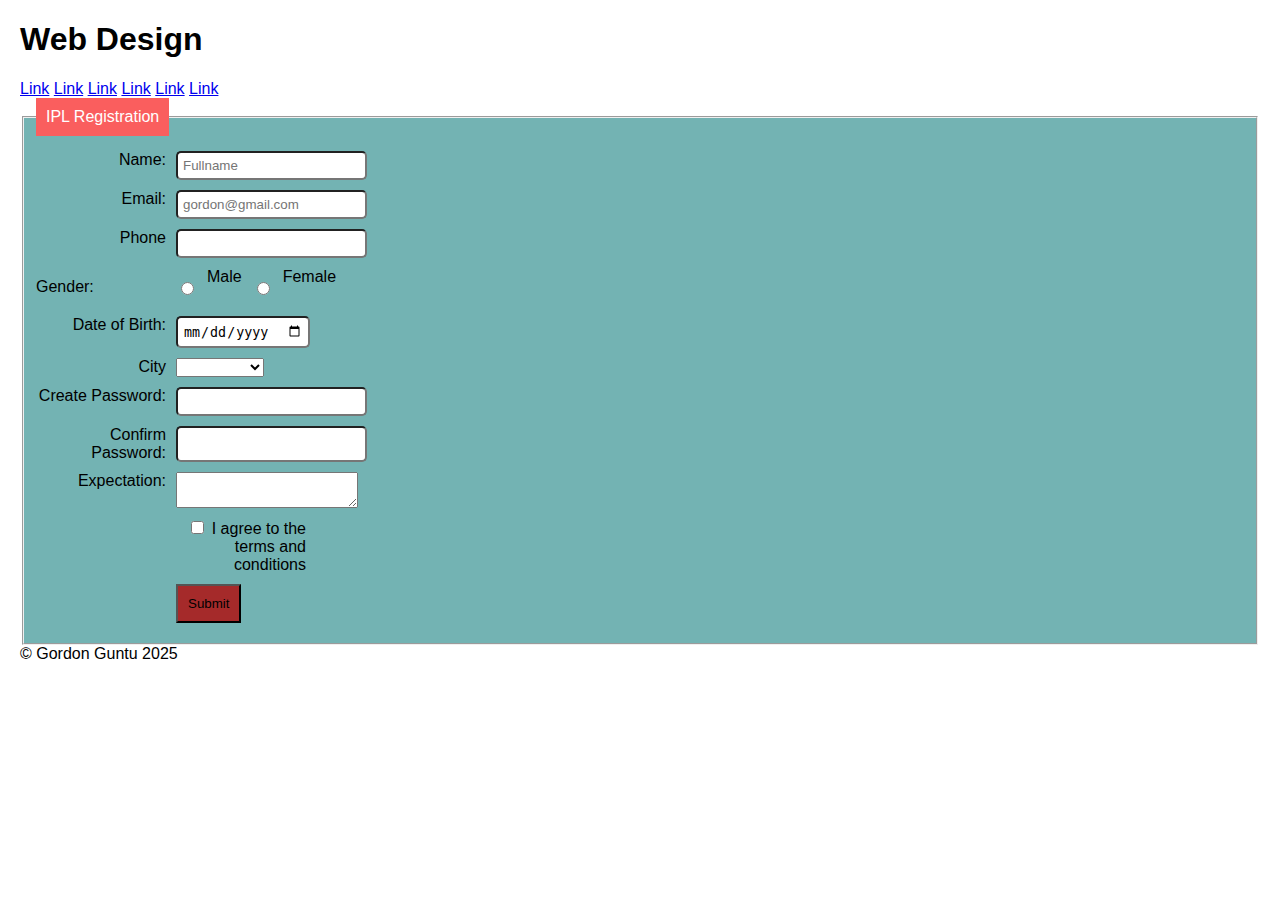
<file: projects/Forms/forms.html>
<!DOCTYPE html>
<html lang="en">
<head>
    <meta charset="UTF-8">
    <meta name="viewport" content="width=device-width, initial-scale=1.0">
    <title>Forms</title>
    <link rel="stylesheet" href="forms.css">
</head>
<body>
    <header> 
        <h1>Web Design</h1>
    </header>
    <nav>
        <a href="#">Link</a> <a href="#">Link</a> 
        <a href="#">Link</a> <a href="#">Link</a> 
        <a href="#">Link</a> <a href="#">Link</a> 
    </nav>
    <main>
        <div id="Message"></div>
        <form action="processing.html" method="get" id="myform">
            <fieldset>
                <legend> IPL Registration </legend>
             <div class="form-row">
                    <label for="Fullname"> Name:</label>
                    <input type="text" name="Fullname" id="fullname" placeholder="Fullname">
             </div>
             <div class="form-row">
                    <label for="">Email:</label>
                    <input type="email" name="email" placeholder="gordon@gmail.com" id="email">
             </div>
             <div class="form-row">
                    <label for="Phone"> Phone</label>
                    <input type="number" name="Phone" id="Phone" required>

             </div>
             <div class="form-row">
                    <div class="form-spacer">Gender:</div>
                    <input type="radio" name="Gender" value="Male"> Male
                    <input type="radio" value="Female"> Female
             </div>
             <div class="form-row">
                    <label for="date">Date of Birth:</label>
                    <input type="date" name="date" id="date">
             </div>
             <div class="form-row">
                    <label for="City">City</label>
                    <select name="City" id="City">
                        <option value="Blank"></option>
                        <option value="Hyderabad">Hyderabad</option>
                        <option value="Bengaluru">Bengaluru</option>
                        <option value="Chennai"> Chennai</option>
                        <option value="Delhi">Delhi</option>
                        <option value="Kolkata">Kolkata</option>
                    </select>
             </div>
             <div class="form-row">
                 <label for="password"> Create Password:</label>
                 <input type="password" name="password" id="pass">
             </div>
             <div class="form-row">
                <label for="password"> Confirm Password:</label>
                <input type="password" name="password" id="pass">
            </div>
             <div class="form-row">
                <label for="expectations">Expectation: </label>
                <textarea name="expectations" id="expectations"></textarea>
             </div>
             <div class="form-row">
                <div class="form-spacer"></div>
                <label>
                    <input type="checkbox"> I agree to the terms and conditions
                </label>
             </div>
             <div class="form-row">
                <label for="submit"></label>
                <input class="submit" type="submit" name="submit">
             </div>

            </fieldset>
        </form>
    </main>
    <footer>
        &copy; Gordon Guntu 2025
    </footer>
    <script src="forms.js"> </script>
</body>
</html>
</file>
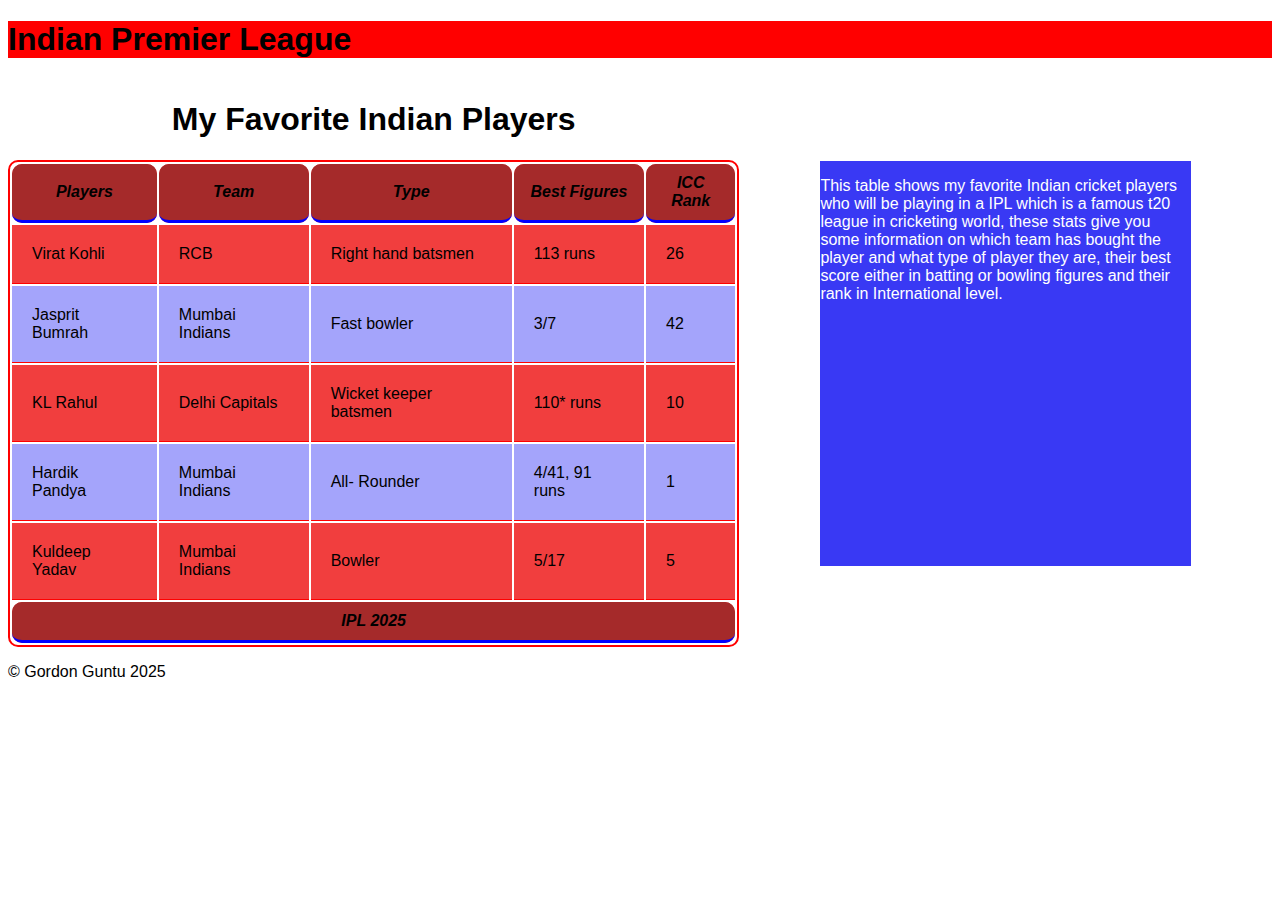
<file: projects/Tables/tables.html>
<!DOCTYPE html>
<html lang="en">
<head>
    <meta charset="UTF-8">
    <meta name="viewport" content="width=device-width, initial-scale=1.0">
    <title>Web Design</title>
    <link rel="stylesheet" href="tables.css">
</head>
<body>
    <header>
        <h1>
            Indian Premier League
        </h1>

    </header>
    <div class="main">
        <aside>
            <p>  This table shows my favorite Indian cricket players who will be playing in a IPL which is a famous t20 league in cricketing world, these stats give you some information on which team has bought the player and what type of player they are, their best score either in batting or bowling figures and their rank in International level.
        </aside>
        <main>
        <table class="ipl">
                <caption> <h1>My Favorite Indian Players</h1></caption>
                <thead>
                    <tr>
                        <th> Players </th>
                        <th> Team</th>
                        <th> Type</th>
                        <th> Best Figures</th>
                        <th>ICC Rank</th>
                    </tr>
                </thead>
                <tbody>
                    <tr>
                        <td>Virat Kohli</td>
                        <td> RCB</td>
                        <td> Right hand batsmen</td>
                        <td> 113 runs </td>
                        <td> 26</td>
                    </tr>
                    <tr>
                        <td> Jasprit Bumrah</td>
                        <td> Mumbai Indians</td>
                        <td> Fast bowler</td>
                        <td>3/7</td>
                        <td>42</td>
                    </tr>
                    <tr>
                        <td>KL Rahul</td>
                        <td> Delhi Capitals</td>
                        <td>Wicket keeper batsmen </td>
                        <td>110* runs</td>
                        <td>10</td>
                    </tr>
                    <tr>
                        <td> Hardik Pandya</td>
                        <td> Mumbai Indians</td>
                        <td> All- Rounder </td>
                        <td>4/41, 91 runs</td>
                        <td>1</td>
                    </tr>
                    <tr> 
                        <td> Kuldeep Yadav</td>
                        <td> Mumbai Indians</td>
                        <td> Bowler </td>
                        <td> 5/17</td>
                        <td>5</td>
                     </tr>
                </tbody>
                <tfoot> 
                    <tr>
                        <th colspan="5"> IPL 2025</th>
                    </tr>

                </tfoot>
        </table>

        </main>
    </div>
    <footer>
        <p> &copy; Gordon Guntu 2025</p>
    </footer>
</body>
</html>
</file>
<file: final/Final/index.css>
header{
    color: rgb(240, 247, 227);
    background-color: rgb(18, 148, 255);
    
}
    body{
        background-color: rgb(236, 233, 233);
    }
p{
    font-size: 25px;
}

ul{
    font-size: 25px;
}

nav{ 
    display: flex;
    justify-content: space-evenly;
    background-color: rgba(250, 130, 100, 0.877);
}

nav a {
    display: block;
    padding: 10px;
    background-color: rgb(223, 245, 173);
    color: black;
    text-decoration: dashed;
}

nav a:hover {
    text-decoration: underline;
    color: blue;
    background-color: white; }

    @media ONLY screen AND ( max-width: 600px) { 
        header{ 
            background-color: rgb(247, 6, 6);
        }
        nav{
            flex-direction: column;
            align-items: center;
        }
    
        nav a {
            border-bottom: thin solid rgb(15, 15, 15);
        }
        .form-row, .radio-row{
            flex-direction: column;
        }
        .form-row label{
            text-align: left;
        }
        .pictures{
            display: flex;
            flex-direction: column;
        }

        img{
           height: fit-content;
           width: fit-content;
        }

        .love{
            display: flex;
            flex-direction: column;

        }


       
       
    }

    
.schedule {
    border: 1px solid;
 
    border-spacing: 0px ;
    caption-side: top ;
    border-collapse: collapse;
    text-align: center;
    width: 100%;
    
   

     
}


.schedule tr{
    background-color: rgb(232, 240, 237);
}
 .schedule td {
    border-bottom: thin solid;
    padding: 10px;

 }

 .schedule th{

 border-bottom: thin solid black;

 }

 .schedule thead tr{
    background-color: rgb(0, 0, 248);
    color: white;
 }
 

.schedule tbody tr:nth-child(odd){
    background-color: beige;

}

caption{
    font-weight: bold;
    margin-bottom: 10px;
}
fieldset{
    background-color: rgb(115, 179, 179);
}

legend{
    background-color: rgb(250, 94, 94);
    color: white;
    padding: 10px;
    margin: 10px;
}

.form-row input:not([type="submit"]){
    padding: 5px;
    border-radius: 5px;
}

.form-row input:not([type="submit"]):focus {
    background-color: rgb(231, 95, 71); 
}


.form-row{
    display: flex;
    gap: 10px;
    margin: 10px 0;
}

.radio-row{
    display: flex;
    gap: 10px;
    margin: 10px 0;
}

.form-row label{
    width: 130px;
    text-align: right;
}

.form-spacer{
    text-align: right;
    width: 130px
}

.card{ 
    border: thin solid rgb(0, 0, 0);
    box-shadow: 3px 3px 3px  ;
    margin: 10px;
    background-color: rgb(249, 124, 124);
    display:flex;
    flex-direction: column;
    height: 650px;
    
}
img{
    height: 370px;
    width: 400px;
    object-fit: cover
}


.pictures{ 
    display: flex;



}

.current{
    color: black;
    background-color: brown;
    font-weight: bold;
    border-radius: 4px;
}

.center{
    display: block;
    margin-left: auto;
    margin-right: auto;
    max-width: 100%;
    height:100%;
}

.grid{
    display: grid;
    grid-template-columns: 1fr 1fr 1fr;
    gap: 10px;
    margin-bottom: 20px;
}

.love{
    display: flex;
    margin: 10px;
    gap: 20px;
    justify-content: center;
    
}

.love img {
    width: max-content;
    border-radius: 10px;
}

.main{
    display: flex;
    flex-direction: column;
    margin-left: auto;
    margin-right: auto;
    max-width: 1000%;
    height: 100%;

   
    
 
    
    
    
}
footer{
    text-align: center;
    padding: 10px;
    margin-top: 30px;
}
</file>
<file: activities/Audio&Video/audio.css>
body{
    font-family: Arial, Helvetica, sans-serif;
}

iframe{
    border: 0;
}
</file>
<file: activities/Forms/form.css>
body {
    font-family: Arial, Helvetica, sans-serif;
}

fieldset{
    background-color: rgb(115, 179, 179);
}

legend{
    background-color: rgb(250, 94, 94);
    color: white;
    padding: 10px;
}

.form-row input:not([type="submit"]){
    padding: 5px;
    border-radius: 5px;
}

.form-row input:not([type="submit"]):focus {
    background-color: rgb(231, 95, 71); 
}


.form-row{
    display: flex;
    gap: 10px;
    margin: 10px 0;
}

.radio-row{
    display: flex;
    gap: 10px;
    margin: 10px 0;
}

.form-row label{
    width: 130px;
    text-align: right;
}

.form-spacer{
    width: 130px;
    text-align: right;
}

@media ONLY screen AND (max-width: 600px){
    .form-row, .radio-row{
        flex-direction: column;
    }
    .form-row label{
        text-align: left;
    }
    .form-spacer{
        text-align: left;
    }
}
</file>
<file: projects/Forms/forms.css>
body{
    font-family: Arial, Helvetica, sans-serif;
    margin: 20px;
    
}

fieldset{
    background-color: rgb(115, 179, 179);
}

legend{
    background-color: rgb(250, 94, 94);
    color: white;
    padding: 10px;
}

.form-row input:not([type="submit"]){
    padding: 5px;
    border-radius: 5px;
}

.form-row input:not([type="submit"]):focus {
    background-color: rgb(240, 139, 121); 
}


.form-row{
    display: flex;
    gap: 10px;
    margin: 10px 0;
}

.radio-row{
    display: flex;
    gap: 10px;
    margin: 10px 0;
}

.form-row label{
    width: 130px;
    text-align: right;
}

.form-spacer{
    width: 130px;
    display: flex;
    text-align: right;
    gap: 10px;
    margin: 10px 0;
    
    
}

.submit{
    background-color: brown;
    padding: 10px;
}


@media ONLY screen AND (max-width: 600px){
    .form-row, .radio-row{
        flex-direction: column;
    }
    .form-row label{
        text-align: left;
    }
    
    
}
</file>
<file: projects/Tables/tables.css>
body{
    font-family: Arial, Helvetica, sans-serif;
}
header{
    background-color: red;
}

.main{
    display: flex ;
    flex-direction: row-reverse;
}

aside{
    width: 30%;
    margin: 0 20px;
}


.ipl{ 

    border: 2px solid red;
border-radius: 10px;



    

}

aside{
    margin: 80px;
    border: thin solid ;
    box-shadow: 0px 3px 8px;
    background-color: rgb(57, 57, 244);
    color: white;
    box-sizing: content-box;
}

.ipl tr:nth-child(even){
    background-color: rgb(164, 164, 251);
}

.ipl tr:nth-child(odd){
    background-color: rgb(241, 62, 62);
}
.ipl th{
    font-style:italic;
    border-bottom: solid blue;
    border-radius: 10px;
    background-color: brown;
    padding: 10px;
}

.ipl td{
border-bottom: thin solid red;  
padding: 20px;
}
</file>
